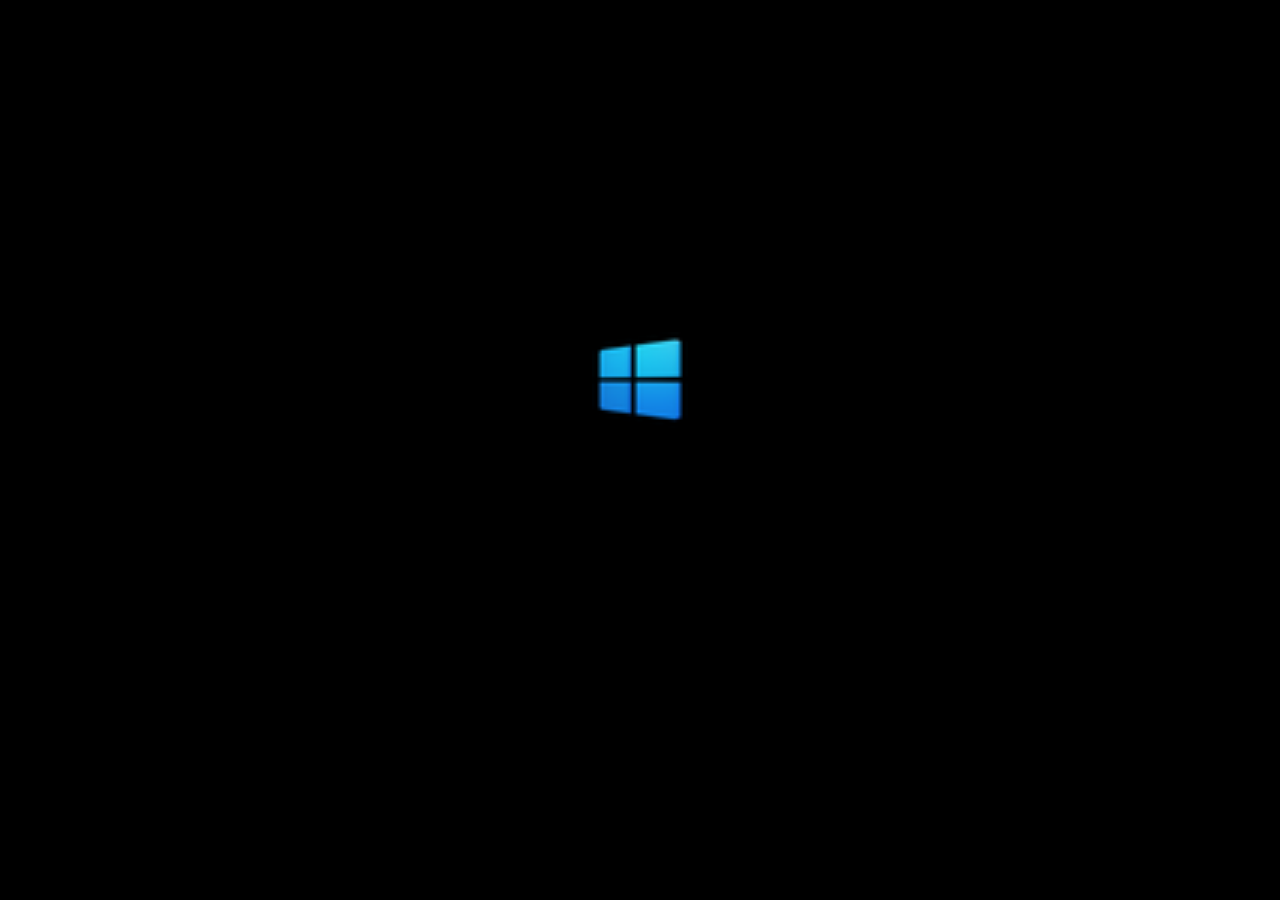
<file: index.html>
<!DOCTYPE html>
<html lang="es">
<head>
    <meta charset="UTF-8">
    <meta name="viewport" content="width=device-width, initial-scale=1.0">
    <title>Windows 11 - Escritorio</title>
    <link rel="shortcut icon" href="./ico/win11.png" type="image/x-icon">
    <script>
        if (!sessionStorage.getItem("logueado")) {
            location.replace("iniciow11.html");
        }
    </script>
    <link rel="stylesheet" href="./css/style.css">
</head>

<body oncontextmenu="return false;">

    <!-- pantalla para apagar y reiniciar -->
    <div id="screen-off">
        <div id="screen-off-content">
            <h1 id="screen-off-text">Apagando...</h1>
            <br>
            <button id="power-on-btn" class="win-btn" onclick="powerOnPC()"
                style="display:none; padding: 8px 16px; font-size:14px; margin-top:20px;">🔌 Encender PC</button>
        </div>
    </div>

    <!-- escritorio -->
    <div id="desktop">
        <div class="desktop-icon" onclick="selectDesktopIcon(this)" ondblclick="openApp('mycomputer')">
            <div class="icon-img"><img width="30" height="30" src="https://img.icons8.com/fluency/48/monitor--v1.png"
                    alt="monitor--v1" /></div>
            <div class="icon-title">Este Equipo</div>
        </div>

        <div class="desktop-icon" onclick="selectDesktopIcon(this)" ondblclick="openApp('mydocuments')">
            <div class="icon-img"><img width="30" height="30"
                    src="https://img.icons8.com/fluency/48/folder-invoices--v2.png" alt="folder-invoices--v2" /></div>
            <div class="icon-title">Mis Documentos</div>
        </div>

        <div class="desktop-icon" onclick="selectDesktopIcon(this)" ondblclick="openApp('vscode')">
            <div class="icon-img"><img width="33" height="33"
                    src="https://img.icons8.com/color/48/visual-studio-code-2019.png" alt="visual-studio-code-2019" />
            </div>
            <div class="icon-title">VS Code</div>
        </div>

        <div class="desktop-icon" onclick="selectDesktopIcon(this)" ondblclick="openApp('solitaire')">
            <div class="icon-img"><img width="30" height="30"
                    src="https://img.icons8.com/fluency/48/microsoft-solitaire-collection.png"
                    alt="microsoft-solitaire-collection" /></div>
            <div class="icon-title">Solitario</div>
        </div>

        <div class="desktop-icon" onclick="selectDesktopIcon(this)" ondblclick="openApp('chess')">
            <div class="icon-img"><img width="30" height="30" src="https://img.icons8.com/color/48/chessboard.png"
                    alt="chessboard" /></div>
            <div class="icon-title">Ajedrez</div>
        </div>

        <div class="desktop-icon" onclick="selectDesktopIcon(this)" ondblclick="openApp('wordpad')">
            <div class="icon-img"><img width="30" height="30"
                    src="https://img.icons8.com/color/48/microsoft-word-2019--v2.png" alt="word" /></div>
            <div class="icon-title">WordPad</div>
        </div>

        <div class="desktop-icon" onclick="selectDesktopIcon(this)" ondblclick="openApp('paint')">
            <div class="icon-img"><img width="30" height="30"
                    src="https://img.icons8.com/3d-fluency/94/paint-palette.png" alt="paint-palette" /></div>
            <div class="icon-title">Paint</div>
        </div>

        <div class="desktop-icon" onclick="selectDesktopIcon(this)" ondblclick="openApp('chrome')">
            <div class="icon-img"><img width="35" height="35" src="https://img.icons8.com/fluency/48/chrome.png"
                    alt="chrome" /></div>
            <div class="icon-title">Google Chrome</div>
        </div>

        <div class="desktop-icon" onclick="selectDesktopIcon(this)" ondblclick="openApp('recyclebin')">
            <div class="icon-img"><img width="30" height="30" src="https://img.icons8.com/color/48/recycle-bin.png"
                    alt="recycle-bin" /></div>
            <div class="icon-title">Papelera</div>
        </div>

        <div class="desktop-icon" onclick="selectDesktopIcon(this)" ondblclick="openApp('displayprops')">
            <div class="icon-img"><img width="30" height="30" src="https://img.icons8.com/fluency/48/settings.png"
                    alt="settings" /></div>
            <div class="icon-title">Ajustes</div>
        </div>

        <div class="desktop-icon" onclick="selectDesktopIcon(this)" ondblclick="openApp('calculator')">
            <div class="icon-img"><img width="30" height="30" src="https://img.icons8.com/fluency/48/calculator--v1.png"
                    alt="calculator--v1" /></div>
            <div class="icon-title">Calculadora</div>
        </div>

        <div class="desktop-icon" onclick="selectDesktopIcon(this)" ondblclick="openApp('notepad')">
            <div class="icon-img"><img width="30" height="30" src="https://img.icons8.com/fluency/48/notepad.png"
                    alt="notepad" /></div>
            <div class="icon-title">Bloc de notas</div>
        </div>

        <div class="desktop-icon" onclick="selectDesktopIcon(this)" ondblclick="openApp('cmd')">
            <div class="icon-img"><img width="30" height="30" src="https://img.icons8.com/3d-fluency/94/console.png"
                    alt="console" /></div>
            <div class="icon-title">Símbolo del sistema</div>
        </div>

        <div class="desktop-icon" onclick="selectDesktopIcon(this)" ondblclick="openApp('musicplayer')">
            <div class="icon-img"><img width="30" height="30"
                    src="https://img.icons8.com/fluency/48/windows-media-player.png" alt="windows-media-player" /></div>
            <div class="icon-title">Música</div>
        </div>

        <div class="desktop-icon" onclick="selectDesktopIcon(this)" ondblclick="openApp('photoviewer')">
            <div class="icon-img"><img width="30" height="30" src="https://img.icons8.com/fluency/48/photos.png"
                    alt="photos" /></div>
            <div class="icon-title">Visor de Fotos</div>
        </div>
    </div>

    <!-- menu de apagar y reiniciar -->
    <div id="desktop-context-menu" class="context-menu">
        <div class="menu-item" onclick="createNewFilePrompt()"><img width="10" height="10"
                src="https://img.icons8.com/external-obvious-flat-kerismaker/48/external-business-office-stationery-flat-obvious-flat-kerismaker-33.png"
                alt="bloc-notes" /> Nuevo Documento</div>
        <div class="menu-divider"></div>
        <div class="menu-item" onclick="openApp('displayprops')"><img width="10" height="10"
                src="https://img.icons8.com/external-flat-andi-nur-abdillah/64/external-Paintbrush-graphic-design-(flat)-flat-andi-nur-abdillah.png"
                alt="pincel" /> Personalizar fondo de pantalla</div>
        <div class="menu-divider"></div>
        <div class="menu-item" onclick="shutdownPC()">⏻ Apagar equipo</div>
        <div class="menu-item" onclick="restartPC()">🔄 Reiniciar equipo</div>
    </div>

    <!-- barra de tareas -->
    <div id="taskbar">
        <div id="start-btn" onclick="toggleStartMenu()" title="Inicio"><img width="30" height="30"
                src="https://img.icons8.com/color/48/windows-11.png" alt="windows-11" /></div>
        <div id="taskbar-apps">
            <div class="tb-icon" onclick="openApp('mycomputer')" title="Este Equipo"><img width="30" height="30"
                    src="https://img.icons8.com/fluency/48/monitor--v1.png" alt="monitor--v1" /></div>
            <div class="tb-icon" onclick="openApp('mydocuments')" title="Mis Documentos"><img width="30" height="30"
                    src="https://img.icons8.com/color/48/windows-explorer.png" alt="windows-explorer" /></div>
            <div class="tb-icon" onclick="openApp('vscode')" title="Visual Studio Code"><img width="30" height="30"
                    src="https://img.icons8.com/color/48/visual-studio-code-2019.png" alt="visual-studio-code-2019" />
            </div>
            <div class="tb-icon" onclick="openApp('solitaire')" title="Solitario"><img width="30" height="30"
                    src="https://img.icons8.com/fluency/48/microsoft-solitaire-collection.png"
                    alt="microsoft-solitaire-collection" /></div>
            <div class="tb-icon" onclick="openApp('chess')" title="Ajedrez"><img width="30" height="30"
                    src="https://img.icons8.com/color/48/chessboard.png" alt="chessboard" /></div>
            <div class="tb-icon" onclick="openApp('wordpad')" title="WordPad"><img width="30" height="30"
                    src="https://img.icons8.com/color/48/microsoft-word-2019--v2.png" alt="word" /></div>
            <div class="tb-icon" onclick="openApp('paint')" title="Paint"><img width="30" height="30"
                    src="https://img.icons8.com/3d-fluency/94/paint-palette.png" alt="paint-palette" /></div>
            <div class="tb-icon" onclick="openApp('chrome')" title="Google Chrome"><img width="30" height="30"
                    src="https://img.icons8.com/fluency/48/chrome.png" alt="chrome" /></div>
            <div class="tb-icon" onclick="openApp('recyclebin')" title="Papelera"><img width="30" height="30"
                    src="https://img.icons8.com/color/48/recycle-bin.png" alt="recycle-bin" /></div>
            <div class="tb-icon" onclick="openApp('calculator')" title="Calculadora"><img width="30" height="30"
                    src="https://img.icons8.com/fluency/48/calculator--v1.png" alt="calculator--v1" /></div>
            <div class="tb-icon" onclick="openApp('notepad')" title="Bloc de notas"><img width="30" height="30"
                    src="https://img.icons8.com/fluency/48/notepad.png" alt="notepad" /></div>
            <div class="tb-icon" onclick="openApp('cmd')" title="CMD"><img width="30" height="30"
                    src="https://img.icons8.com/3d-fluency/94/console.png" alt="console" /></div>
            <div class="tb-icon" onclick="openApp('musicplayer')" title="Reproductor de Música"><img width="30"
                    height="30" src="https://img.icons8.com/fluency/48/windows-media-player.png"
                    alt="windows-media-player" /></div>
        </div>
        <div id="tray">
            <div class="tray-clock-container">
                <span id="clock-time">12:00 PM</span>
                <span id="clock-date">12/10/2026</span>
            </div>
        </div>
    </div>

    <!-- menu inicio -->
    <div id="start-menu" class="start-menu">
        <div class="start-search">
            <input type="text" placeholder="Busca las aplicaciones o archivos">
        </div>
        <div class="start-grid">
            <div class="start-item" onclick="openApp('mycomputer'); toggleStartMenu()"><img width="30" height="30"
                    src="https://img.icons8.com/fluency/48/monitor--v1.png" alt="monitor--v1" /><span>Este Equipo</span>
            </div>
            <div class="start-item" onclick="openApp('mydocuments'); toggleStartMenu()"><img width="30" height="30"
                    src="https://img.icons8.com/fluency/48/folder-invoices--v2.png"
                    alt="folder-invoices--v2" /><span>Mis Documentos</span></div>
            <div class="start-item" onclick="openApp('vscode'); toggleStartMenu()"><img width="30" height="30"
                    src="https://img.icons8.com/color/48/visual-studio-code-2019.png"
                    alt="visual-studio-code-2019" /><span>VS Code</span></div>
            <div class="start-item" onclick="openApp('solitaire'); toggleStartMenu()"><img width="30" height="30"
                    src="https://img.icons8.com/fluency/48/microsoft-solitaire-collection.png"
                    alt="microsoft-solitaire-collection" /><span>Solitario</span></div>
            <div class="start-item" onclick="openApp('chess'); toggleStartMenu()"><img width="30" height="30"
                    src="https://img.icons8.com/color/48/chessboard.png" alt="chessboard" /><span>Ajedrez</span></div>
            <div class="start-item" onclick="openApp('wordpad'); toggleStartMenu()"><img width="30" height="30"
                    src="https://img.icons8.com/color/48/microsoft-word-2019--v2.png" alt="word" /><span>WordPad</span>
            </div>
            <div class="start-item" onclick="openApp('paint'); toggleStartMenu()"><img width="30" height="30"
                    src="https://img.icons8.com/3d-fluency/94/paint-palette.png"
                    alt="paint-palette" /><span>Paint</span></div>
            <div class="start-item" onclick="openApp('chrome'); toggleStartMenu()"><img width="30" height="30"
                    src="https://img.icons8.com/fluency/48/chrome.png" alt="chrome" /><span>Chrome</span></div>
            <div class="start-item" onclick="openApp('displayprops'); toggleStartMenu()"><img width="30" height="30"
                    src="https://img.icons8.com/fluency/48/settings.png" alt="settings" /><span>Ajustes</span></div>
            <div class="start-item" onclick="openApp('calculator'); toggleStartMenu()"><img width="30" height="30"
                    src="https://img.icons8.com/fluency/48/calculator--v1.png"
                    alt="calculator--v1" /><span>Calculadora</span></div>
            <div class="start-item" onclick="openApp('notepad'); toggleStartMenu()"><img width="30" height="30"
                    src="https://img.icons8.com/external-obvious-flat-kerismaker/48/external-business-office-stationery-flat-obvious-flat-kerismaker-33.png"
                    alt="bloc-notes" /><span>Bloc de notas</span></div>
            <div class="start-item" onclick="openApp('cmd'); toggleStartMenu()"><img width="30" height="30"
                    src="https://img.icons8.com/3d-fluency/94/console.png" alt="console" /><span>CMD</span></div>
            <div class="start-item" onclick="openApp('musicplayer'); toggleStartMenu()"><img width="30" height="30"
                    src="https://img.icons8.com/fluency/48/windows-media-player.png"
                    alt="windows-media-player" /><span>Reproductor</span></div>
            <div class="start-item" onclick="openApp('photoviewer'); toggleStartMenu()"><img width="30" height="30"
                    src="https://img.icons8.com/fluency/48/photos.png" alt="photos" /><span>Visor de Fotos</span></div>
        </div>
        <div class="start-footer">
            <button class="power-btn" onclick="shutdownPC()">⏻ Apagar</button>
            <button class="power-btn" onclick="restartPC()">🔄 Reiniciar</button>
        </div>
    </div>

    <!-- ventanas de aplicaciones -->

    <!-- vs code -->
    <div id="win-vscode" class="window" style="width: 1000px; height: 480px; top: 30px; left: 80px;">
        <div class="title-bar" onmousedown="dragStart(event, 'win-vscode')">
            <div class="ribbon-btn"><img width="20" height="20"
                    src="https://img.icons8.com/color/48/visual-studio-code-2019.png" alt="visual-studio-code-2019" />
                Visual Studio Code</div>
            <div class="window-controls">
                <button onclick="minimizeWindow('win-vscode')"><img width="10" height="10"
                        src="https://img.icons8.com/material-outlined/24/horizontal-line.png"
                        alt="horizontal-line" /></button>
                <button onclick="toggleMaximize('win-vscode')"><img width="10" height="10"
                        src="https://img.icons8.com/material-outlined/24/full-screen--v1.png"
                        alt="full-screen--v1" /></button>
                <button onclick="closeWindow('win-vscode')"><img width="10" height="10"
                        src="https://img.icons8.com/material-outlined/24/delete-sign.png" alt="delete-sign" /></button>
            </div>
        </div>
        <div class="window-content flex-col" style="padding: 0; background: #1e1e1e; color: #d4d4d4;">
            <div class="vscode-top-bar">
                <button class="vsc-btn" onclick="runVscodeLiveWeb()">▶ Mostrar Página Web</button>
                <span style="font-size: 11px; color: #aaa; margin-left: 10px;">Hace click en 'Renderizar' para
                    actualizar la pagina.</span>
            </div>
            <div class="vscode-body flex-row" style="flex: 1; overflow: hidden;">
                <div class="vscode-sidebar">
                    <div class="vsc-side-title">archivos</div>
                    <div class="vsc-file active" onclick="switchVscTab('html')"><img width="15" height="15"
                            src="https://img.icons8.com/color/48/html-5--v1.png" alt="html-5--v1" /> index.html</div>
                    <div class="vsc-file" onclick="switchVscTab('css')"><img width="15" height="15"
                            src="https://img.icons8.com/color/48/css3.png" alt="css3" /> style.css</div>
                    <div class="vsc-file" onclick="switchVscTab('js')"><img width="15" height="15"
                            src="https://img.icons8.com/color/48/javascript--v1.png" alt="javascript--v1" /> app.js
                    </div>
                </div>
                <div class="flex-col" style="flex: 1; border-right: 1px solid #333;">
                    <div id="vsc-tab-title"
                        style="padding: 4px 10px; background: #252526; font-size: 11px; color: #888;">index.html</div>
                    <textarea id="vscode-code-editor" class="vscode-editor" spellcheck="false"></textarea>
                </div>
                <!-- vista previa -->
                <div class="vscode-preview-container flex-col">
                    <div class="ribbon-btn"><img width="20" height="20"
                            src="https://img.icons8.com/fluency/48/chrome.png" alt="chrome" />Vista Previa Navegador Web
                    </div>
                    <iframe id="vscode-live-preview" class="vsc-preview-iframe"></iframe>
                </div>
            </div>
        </div>
    </div>

    <!-- juego solitario  -->
    <div id="win-solitaire" class="window" style="width: 760px; height: 560px; top: 40px; left: 120px;">
        <div class="title-bar" onmousedown="dragStart(event, 'win-solitaire')">
            <div class="ribbon-btn"><img width="20" height="20"
                    src="https://img.icons8.com/fluency/48/microsoft-solitaire-collection.png"
                    alt="microsoft-solitaire-collection" /> Solitario</div>
            <div class="window-controls">
                <button onclick="minimizeWindow('win-solitaire')"><img width="10" height="10"
                        src="https://img.icons8.com/material-outlined/24/horizontal-line.png"
                        alt="horizontal-line" /></button>
                <button onclick="toggleMaximize('win-solitaire')"><img width="10" height="10"
                        src="https://img.icons8.com/material-outlined/24/full-screen--v1.png"
                        alt="full-screen--v1" /></button>
                <button onclick="closeWindow('win-solitaire')"><img width="10" height="10"
                        src="https://img.icons8.com/material-outlined/24/delete-sign.png" alt="delete-sign" /></button>
            </div>
        </div>
        <div class="window-content flex-col" style="background: #0d5c28; padding: 15px;">
            <div class="toolbar"
                style="background: rgba(0,0,0,0.2); border:none; margin-bottom:12px; display:flex; align-items:center; gap:10px;">
                <button class="win-btn" onclick="initSolitaire()"> Nueva Partida</button>
                <select id="sol-draw-mode" class="win-btn" onchange="initSolitaire()">
                    <option value="1">Robar 1</option>
                    <option value="3">Robar 3</option>
                </select>
                <span id="sol-status" style="color: white; font-weight: 500;">Movimientos: 0</span>
            </div>
            <div id="solitaire-top-row" class="solitaire-row">
                <div id="sol-stock" class="sol-card-slot"></div>
                <div id="sol-waste" class="sol-card-slot"></div>
                <div style="width: 30px;"></div>
                <div id="sol-found-0" class="sol-card-slot foundation"></div>
                <div id="sol-found-1" class="sol-card-slot foundation"></div>
                <div id="sol-found-2" class="sol-card-slot foundation"></div>
                <div id="sol-found-3" class="sol-card-slot foundation"></div>
            </div>
            <div id="solitaire-tableau" class="solitaire-tableau-row"></div>
        </div>
    </div>

    <!-- juego ajedrez -->
    <div id="win-chess" class="window" style="width: 540px; height: 560px; top: 50px; left: 180px;">
        <div class="title-bar" onmousedown="dragStart(event, 'win-chess')">
            <div class="ribbon-btn"><img width="20" height="20" src="https://img.icons8.com/color/48/chessboard.png"
                    alt="chessboard" /> Ajedrez</div>
            <div class="window-controls">
                <button onclick="minimizeWindow('win-chess')"><img width="10" height="10"
                        src="https://img.icons8.com/material-outlined/24/horizontal-line.png"
                        alt="horizontal-line" /></button>
                <button onclick="toggleMaximize('win-chess')"><img width="10" height="10"
                        src="https://img.icons8.com/material-outlined/24/full-screen--v1.png"
                        alt="full-screen--v1" /></button>
                <button onclick="closeWindow('win-chess')"><img width="10" height="10"
                        src="https://img.icons8.com/material-outlined/24/delete-sign.png" alt="delete-sign" /></button>
            </div>
        </div>
        <div class="window-content flex-col" style="align-items: center; justify-content: center; background: #222;">
            <div class="toolbar" style="width: 100%; justify-content: space-between;">
                <button class="win-btn" onclick="initChess()"> Reiniciar Tablero</button>
                <span id="chess-status" style="color: #fff; font-weight: bold;">Turno: Blancas</span>
            </div>
            <div id="chess-board" class="chess-board"></div>
        </div>
    </div>

    <!-- explorador de archivos y carpetas -->
    <div id="win-mycomputer" class="window" style="width: 780px; height: 500px; top: 60px; left: 90px;">
        <div class="title-bar" onmousedown="dragStart(event, 'win-mycomputer')">
            <div class="ribbon-btn"><img width="20" height="20" src="https://img.icons8.com/fluency/48/monitor--v1.png"
                    alt="monitor--v1" /> Este Equipo</div>
            <div class="window-controls">
                <button onclick="minimizeWindow('win-mycomputer')"><img width="10" height="10"
                        src="https://img.icons8.com/material-outlined/24/horizontal-line.png"
                        alt="horizontal-line" /></button>
                <button onclick="toggleMaximize('win-mycomputer')"><img width="10" height="10"
                        src="https://img.icons8.com/material-outlined/24/full-screen--v1.png"
                        alt="full-screen--v1" /></button>
                <button onclick="closeWindow('win-mycomputer')"><img width="10" height="10"
                        src="https://img.icons8.com/material-outlined/24/delete-sign.png" alt="delete-sign" /></button>
            </div>
        </div>

        <!-- barra superior pestañas y comandos -->
        <div class="win11-top-nav">
            <div class="win11-tabs">
            </div>
            <div class="win11-command-bar">
                <div class="nav-arrows">
                    <button onclick="navigateExplorerUp()" title="ir atras"><img width="15" height="15"
                            src="https://img.icons8.com/material-outlined/24/left.png" alt="left" /></button>
                    <button onclick="navigateExplorerUp()" title="ir adelante"><img width="15" height="15"
                            src="https://img.icons8.com/material-outlined/24/right.png" alt="right" /></button>
                    <button onclick="navigateExplorerUp()" title="carpeta superior"><img width="15" height="15"
                            src="https://img.icons8.com/material-outlined/24/up.png" alt="up" /></button>
                    <button onclick="refreshExplorer()" title="actualizar"><img width="13" height="13"
                            src="https://img.icons8.com/material-outlined/24/reboot.png" alt="reboot" /></button>
                </div>
                <div class="win11-address-container">
                    <span class="folder-icon-addr"><img width="20" height="20"
                            src="https://img.icons8.com/parakeet-line/48/monitor.png" alt="monitor" /></span>
                    <input type="text" id="explorer-address" value="C:\" readonly>
                </div>
                <div class="win11-search-container">
                    <span>🔍</span>
                    <input type="text" placeholder="Buscar en Este equipo">
                </div>
            </div>
            <div class="win11-ribbon">
                <button class="ribbon-btn">📄Nuevo</button>
                <span class="ribbon-divider"></span>
                <button class="ribbon-btn"><img width="15" height="15" src="https://img.icons8.com/fluency/48/cut.png"
                        alt="cut" />Cortar</button>
                <button class="ribbon-btn"><img width="15" height="15" src="https://img.icons8.com/fluency/48/copy.png"
                        alt="copy" />Copiar</button>
                <button class="ribbon-btn"><img width="15" height="15" src="https://img.icons8.com/fluency/48/paste.png"
                        alt="paste" />Pegar</button>
                <button class="ribbon-btn"><img width="15" height="15"
                        src="https://img.icons8.com/forma-thin/24/rename--v2.png" alt="rename--v2" />Cambiar
                    Nombre</button>
                <button class="ribbon-btn"><img width="15" height="15"
                        src="https://img.icons8.com/material-outlined/24/waste.png" alt="waste" />Eliminar</button>
                <span class="ribbon-divider"></span>
                <button class="ribbon-btn"><img width="15" height="15"
                        src="https://img.icons8.com/cotton/64/sorting-arrows--v2.png"
                        alt="sorting-arrows--v2" />Ordenar</button>
                <button class="ribbon-btn"><img width="15" height="15"
                        src="https://img.icons8.com/forma-light/24/my-computer.png" alt="my-computer" /> Vista</button>
            </div>
        </div>

        <div class="window-content flex-row" style="padding: 0; height: calc(100% - 115px);">
            <!-- sidebar lateral izquierda -->
            <div class="explorer-tree-sidebar">
                <div class="tree-section-title">Acceso rapido</div>
                <div class="tree-item" onclick="navigateExplorer('C:\\Usuarios\\Usuario\\Mis documentos')">
                    <img width="16" height="16" src="https://img.icons8.com/fluency/48/documents--v1.png" /> Documentos
                </div>
                <div class="tree-item" onclick="navigateExplorer('C:\\Usuarios\\Usuario\\Imágenes')">
                    <img width="16" height="16" src="https://img.icons8.com/3d-fluency/94/image-gallery.png" /> Imagenes
                </div>
                <div class="tree-item" onclick="navigateExplorer('C:\\Usuarios\\Usuario\\Música')">
                    <img width="16" height="16" src="https://img.icons8.com/fluency/48/windows-media-player.png" />
                    Musica
                </div>
                <div class="tree-item" onclick="navigateExplorer('C:\\Usuarios\\Usuario\\Descargas')">
                    <img width="16" height="16" src="https://img.icons8.com/fluency/48/download.png" /> Descargas
                </div>

                <div class="tree-item" onclick="navigateExplorer('C:\\Dispositivos y Unidades')">
                    <img width="16" height="16" src="https://img.icons8.com/fluency/48/monitor.png" /> Este equipo
                </div>
                <div class="tree-item" onclick="navigateExplorer('C:\\Disco Local (C:)')">
                    <img width="16" height="16" src="https://img.icons8.com/color/48/c-drive.png" /> Disco Local (C:)
                </div>
            </div>

            <!-- contenido principal -->
            <div class="explorer-main flex-col" style="flex:1; padding: 12px; background: #fff; overflow-y: auto;">
                <div id="explorer-grid" class="grid-container" style="flex:1;"></div>
            </div>
        </div>
    </div>

    <!-- mis documentos -->
    <div id="win-mydocuments" class="window" style="width: 580px; height: 380px; top: 80px; left: 120px;">
        <div class="title-bar" onmousedown="dragStart(event, 'win-mydocuments')">
            <div class="ribbon-btn"><img width="17" height="17"
                    src="https://img.icons8.com/fluency/48/folder-invoices--v2.png" alt="folder-invoices--v2" /> Mis
                Documentos</div>
            <div class="window-controls">
                <button onclick="minimizeWindow('win-mydocuments')"><img width="10" height="10"
                        src="https://img.icons8.com/material-outlined/24/horizontal-line.png"
                        alt="horizontal-line" /></button>
                <button onclick="toggleMaximize('win-mydocuments')"><img width="10" height="10"
                        src="https://img.icons8.com/material-outlined/24/full-screen--v1.png"
                        alt="full-screen--v1" /></button>
                <button onclick="closeWindow('win-mydocuments')"><img width="10" height="10"
                        src="https://img.icons8.com/material-outlined/24/delete-sign.png" alt="delete-sign" /></button>
            </div>
        </div>
        <div class="window-content">
            <div class="toolbar">
                <button class="win-btn" onclick="createNewFilePrompt()">📄 Nuevo Documento .txt</button>
            </div>
            <div id="file-list" class="grid-container"></div>
        </div>
    </div>

    <!-- papelera -->
    <div id="win-recyclebin" class="window" style="width: 500px; height: 380px; top: 100px; left: 240px;">
        <div class="title-bar title-bar-papelera" onmousedown="dragStart(event, 'win-recyclebin')">
            <div class="ribbon-btn"><img width="20" height="20" src="https://img.icons8.com/color/48/recycle-bin.png"
                    alt="recycle-bin" /> Papelera de Reciclaje</div>
            <div class="window-controls">
                <button onclick="minimizeWindow('win-recyclebin')"><img width="10" height="10"
                        src="https://img.icons8.com/material-outlined/24/horizontal-line.png"
                        alt="horizontal-line" /></button>
                <button onclick="toggleMaximize('win-recyclebin')"><img width="10" height="10"
                        src="https://img.icons8.com/material-outlined/24/full-screen--v1.png"
                        alt="full-screen--v1" /></button>
                <button onclick="closeWindow('win-recyclebin')"><img width="10" height="10"
                        src="https://img.icons8.com/material-outlined/24/delete-sign.png" alt="delete-sign" /></button>
            </div>
        </div>
        <div class="window-content">
            <div class="toolbar">
                <button class="win-btn" onclick="emptyRecycleBin()"><img width="20" height="20"
                        src="https://img.icons8.com/color/48/recycle-bin.png" alt="recycle-bin" /> Vaciar
                    Papelera</button>
            </div>
            <div id="recycle-list" class="grid-container"></div>
        </div>
    </div>

    <!-- wordpad -->
    <div id="win-wordpad" class="window" style="width: 800px; height: 520px; top: 30px; left: 80px;">
        <div class="title-bar" onmousedown="dragStart(event, 'win-wordpad')">
            <div class="ribbon-btn"><img width="16" height="16" src="https://img.icons8.com/color/48/word.png"
                    style="vertical-align: middle; margin-right: 4px;" /> WordPad</div>
            <div class="window-controls">
                <button onclick="minimizeWindow('win-wordpad')"><img width="10" height="10"
                        src="https://img.icons8.com/material-outlined/24/horizontal-line.png"
                        alt="horizontal-line" /></button>
                <button onclick="toggleMaximize('win-wordpad')"><img width="10" height="10"
                        src="https://img.icons8.com/material-outlined/24/full-screen--v1.png"
                        alt="full-screen--v1" /></button>
                <button onclick="closeWindow('win-wordpad')"><img width="10" height="10"
                        src="https://img.icons8.com/material-outlined/24/delete-sign.png" alt="delete-sign" /></button>
            </div>
        </div>

        <div class="window-content flex-col"
            style="padding:0; background:#f3f3f3; position:relative; height: calc(100% - 32px);">

            <!-- cinta de opciones -->
            <div class="wordpad-ribbon" id="wordpad-ribbon">
                <div class="ribbon-group">
                    <div class="ribbon-title">Archivo</div>
                    <div class="ribbon-controls">
                        <button class="win-btn" onclick="newWordpadDoc()" title="Nuevo">📄</button>
                        <button class="win-btn" onclick="openWordpadDialog()" title="Abrir">📂</button>
                        <button class="win-btn" id="word-save-btn" onclick="saveDocument()" title="Guardar">💾</button>
                        <button class="win-btn" onclick="printWordpadDoc()" title="Imprimir">🖨️</button>
                    </div>
                </div>

                <div class="ribbon-group">
                    <div class="ribbon-title">Portapapeles</div>
                    <div class="ribbon-controls">
                        <button class="win-btn" onclick="pasteWordpad()" title="Pegar">📥</button>
                        <button class="win-btn" onclick="applyWordpadStyle('cut')" title="Cortar">✂️</button>
                        <button class="win-btn" onclick="applyWordpadStyle('copy')" title="Copiar">📋</button>
                    </div>
                </div>

                <div class="ribbon-group">
                    <div class="ribbon-title">Fuente</div>
                    <div class="ribbon-controls">
                        <select id="word-font-family" onchange="applyWordpadStyle('fontName', this.value)"
                            style="width: 105px;">
                            <option value="Segoe UI">Segoe UI</option>
                            <option value="Arial">Arial</option>
                            <option value="Calibri">Calibri</option>
                            <option value="Consolas">Consolas</option>
                            <option value="Times New Roman">Times New Roman</option>
                        </select>
                        <input id="word-font-size" list="word-size-list" value="12" style="width:38px;"
                            onchange="setWordpadFontSize(this.value)">
                        <datalist id="word-size-list">
                            <option value="8">
                            <option value="10">
                            <option value="12">
                            <option value="14">
                            <option value="16">
                            <option value="18">
                            <option value="24">
                            <option value="36">
                        </datalist>
                        <button class="win-btn" data-cmd="bold" onclick="applyWordpadStyle('bold')"><b>B</b></button>
                        <button class="win-btn" data-cmd="italic"
                            onclick="applyWordpadStyle('italic')"><i>I</i></button>
                        <button class="win-btn" data-cmd="underline"
                            onclick="applyWordpadStyle('underline')"><u>U</u></button>
                        <input type="color" id="word-font-color" value="#000000"
                            style="width:20px; height:20px; padding:0; border:none; background:none; cursor:pointer;"
                            onchange="applyWordpadStyle('foreColor', this.value)" title="Color de texto">
                    </div>
                </div>

                <div class="ribbon-group">
                    <div class="ribbon-title">Párrafo</div>
                    <div class="ribbon-controls">
                        <button class="win-btn" data-cmd="justifyLeft"
                            onclick="applyWordpadStyle('justifyLeft')">⬅</button>
                        <button class="win-btn" data-cmd="justifyCenter"
                            onclick="applyWordpadStyle('justifyCenter')">⏸</button>
                        <button class="win-btn" data-cmd="justifyRight"
                            onclick="applyWordpadStyle('justifyRight')">➡</button>
                        <button class="win-btn" data-cmd="insertUnorderedList"
                            onclick="applyWordpadStyle('insertUnorderedList')">•≡</button>
                    </div>
                </div>

                <div class="ribbon-group">
                    <div class="ribbon-title">Insertar</div>
                    <div class="ribbon-controls">
                        <label class="win-btn" style="cursor:pointer;" title="Imagen">
                            🖼️<input type="file" accept="image/*" onchange="insertWordpadImage(event)"
                                style="display:none;">
                        </label>
                        <button class="win-btn" onclick="insertWordpadDate()" title="Fecha y Hora">📅</button>
                        <button class="win-btn" onclick="toggleWordpadFind(true)" title="Buscar">🔍</button>
                    </div>
                </div>
            </div>

            <!-- barra de busqueda y reemplazo -->
            <div class="wordpad-findbar" id="wordpad-findbar" style="display:none;">
                <input id="wp-find-input" placeholder="Buscar…"
                    onkeydown="if(event.key==='Enter'){event.preventDefault();wordpadFind(event.shiftKey);}">
                <input id="wp-replace-input" placeholder="Reemplazar…"
                    onkeydown="if(event.key==='Enter'){event.preventDefault();wordpadReplace();}">
                <button class="win-btn" onclick="wordpadFind(true)">▲</button>
                <button class="win-btn" onclick="wordpadFind(false)">▼</button>
                <button class="win-btn" onclick="wordpadReplace()">Reemplazar</button>
                <span id="wp-find-msg" style="font-size:11px; color:#555;"></span>
                <button class="win-btn" onclick="toggleWordpadFind(false)">✕</button>
            </div>

            <!-- nombre del archivo  -->
            <div class="wordpad-filepath-bar">
                <span style="font-size:11px; color:#555;">Archivo:</span>
                <input type="text" id="doc-filename" value="Documento.txt"
                    style="flex:1; max-width:200px; padding: 2px 4px; font-size: 11px;">
                <span id="wordpad-saved-state" style="font-size:11px; color:#666;"></span>
            </div>

            <!-- area de trabajo  -->
            <div class="wordpad-workspace" id="wordpad-workspace">
                <div class="wordpad-zoomwrap" id="wordpad-zoomwrap">
                    <div class="wordpad-page-container" id="wordpad-page">
                        <div id="wordpad-editor" class="wordpad-paper" contenteditable="true" spellcheck="true"
                            lang="es">¡Bienvenido a WordPad! Escribe aquí tu documento...</div>
                    </div>
                </div>
            </div>

            <!-- barra de estado inferior -->
            <div class="wordpad-statusbar" id="wordpad-statusbar">
                <span id="wordpad-stats">Palabras: 0 | Caracteres: 0</span>
                <span style="display:flex; align-items:center; gap:4px;">
                    <button class="win-btn" onclick="setWordpadZoom(wpZoom - 10)" style="padding:1px 6px;">−</button>
                    <input type="range" id="wordpad-zoom" min="50" max="200" value="100" style="width:80px;"
                        oninput="setWordpadZoom(this.value)">
                    <button class="win-btn" onclick="setWordpadZoom(wpZoom + 10)" style="padding:1px 6px;">+</button>
                    <span id="wordpad-zoom-label" style="width:32px; text-align:right;">100%</span>
                </span>
            </div>

            <!-- dialogos modales internos -->
            <div class="wp-overlay" id="wp-overlay" style="display:none;">
                <div class="wp-dialog">
                    <div class="wp-dialog-title" id="wp-dialog-title"></div>
                    <div id="wp-dialog-body"></div>
                    <div class="wp-dialog-actions" id="wp-dialog-actions"></div>
                </div>
            </div>
        </div>
    </div>

    <!-- paint -->
    <div id="win-paint" class="window" style="width: 640px; height: 480px; top: 70px; left: 220px;">
        <div class="title-bar" onmousedown="dragStart(event, 'win-paint')">
            <div class="ribbon-btn"><img width="20" height="20"
                    src="https://img.icons8.com/3d-fluency/94/paint-palette.png" alt="paint-palette" /> Paint</div>
            <div class="window-controls">
                <button onclick="minimizeWindow('win-paint')"><img width="10" height="10"
                        src="https://img.icons8.com/material-outlined/24/horizontal-line.png"
                        alt="horizontal-line" /></button>
                <button onclick="toggleMaximize('win-paint')"><img width="10" height="10"
                        src="https://img.icons8.com/material-outlined/24/full-screen--v1.png"
                        alt="full-screen--v1" /></button>
                <button onclick="closeWindow('win-paint')"><img width="10" height="10"
                        src="https://img.icons8.com/material-outlined/24/delete-sign.png" alt="delete-sign" /></button>
            </div>
        </div>
        <div class="window-content flex-col">
            <div class="toolbar flex-wrap">
                <button class="win-btn active-tool" id="tool-pencil" onclick="setPaintTool('pencil')">✏️ Lápiz</button>
                <button class="win-btn" id="tool-brush" onclick="setPaintTool('brush')">🖌️ Pincel</button>
                <button class="win-btn" id="tool-eraser" onclick="setPaintTool('eraser')">🧽 Borrador</button>

                <span>Grosor:</span>
                <input type="range" id="paint-size" min="1" max="30" value="3" style="width:80px;">

                <div class="divider"></div>
                <button class="win-btn" id="paint-save-btn">💾 Guardar en Mis Doc.</button>
                <button class="win-btn" onclick="clearCanvas()">Limpiar</button>
            </div>
            <div class="canvas-container">
                <canvas id="paint-canvas" width="580" height="320"></canvas>
            </div>
            <div class="palette" id="paint-palette"></div>
        </div>
    </div>

    <!-- visor de fotos -->
    <div id="win-photoviewer" class="window" style="width: 560px; height: 460px; top: 90px; left: 200px;">
        <div class="title-bar" onmousedown="dragStart(event, 'win-photoviewer')">
            <div class="ribbon-btn" id="photo-viewer-title"><img width="15" height="15"
                    src="https://img.icons8.com/fluency/48/photos.png" alt="photos" />Fotos</div>
            <div class="window-controls">
                <button onclick="minimizeWindow('win-photoviewer')"><img width="10" height="10"
                        src="https://img.icons8.com/material-outlined/24/horizontal-line.png"
                        alt="horizontal-line" /></button>
                <button onclick="toggleMaximize('win-photoviewer')"><img width="10" height="10"
                        src="https://img.icons8.com/material-outlined/24/full-screen--v1.png"
                        alt="full-screen--v1" /></button>
                <button onclick="closeWindow('win-photoviewer')"><img width="10" height="10"
                        src="https://img.icons8.com/material-outlined/24/delete-sign.png" alt="delete-sign" /></button>
            </div>
        </div>
        <div class="window-content flex-col"
            style="background:#111; padding: 0; justify-content:space-between; align-items:center;">
            <div
                style="background: #8b8888; width: 100%; padding: 6px; display: flex; justify-content: flex-start; border-bottom: 1px solid #333;">
                <label class="win-btn" style="cursor: pointer; font-size: 11px;">
                    📂 Abrir imagen... <input type="file" accept="image/*" onchange="loadLocalPhoto(event)"
                        style="display:none;">
                </label>
            </div>
            <div
                style="flex: 1; display: flex; justify-content: center; align-items: center; width: 100%; overflow: hidden;">
                <img id="photo-viewer-img" src=""
                    style="max-width:100%; max-height:100%; object-fit:contain; transition: transform 0.2s;">
            </div>
            <div
                style="background: rgb(255, 255, 255); width: 100%; padding: 6px; display: flex; justify-content: center; gap: 10px;">
                <button class="win-btn" onclick="zoomPhoto(0.2)">🔍+</button>
                <button class="win-btn" onclick="zoomPhoto(-0.2)">🔍-</button>
                <button class="win-btn" onclick="resetPhotoZoom()">🔄 Restablecer</button>
            </div>
        </div>
    </div>

    <!-- google chrome -->
    <div id="win-chrome" class="window" style="width: 780px; height: 520px; top: 40px; left: 100px;">
        <div class="title-bar" onmousedown="dragStart(event, 'win-chrome')">
            <div class="ribbon-btn"><img width="20" height="20" src="https://img.icons8.com/fluency/48/chrome.png"
                    alt="chrome" /> Google Chrome</div>
            <div class="window-controls">
                <button onclick="minimizeWindow('win-chrome')"><img width="10" height="10"
                        src="https://img.icons8.com/material-outlined/24/horizontal-line.png"
                        alt="horizontal-line" /></button>
                <button onclick="toggleMaximize('win-chrome')"><img width="10" height="10"
                        src="https://img.icons8.com/material-outlined/24/full-screen--v1.png"
                        alt="full-screen--v1" /></button>
                <button onclick="closeWindow('win-chrome')"><img width="10" height="10"
                        src="https://img.icons8.com/material-outlined/24/delete-sign.png" alt="delete-sign" /></button>
            </div>
        </div>
        <div class="window-content flex-col" style="padding: 0;">
            <div class="chrome-bar">
                <button class="chrome-btn" onclick="navigateChrome('home')">🏠</button>
                <button class="chrome-btn" onclick="reloadChrome()">🔄</button>
                <input type="text" id="chrome-url" value="https://www.google.com/search?igu=1"
                    onkeydown="if(event.key==='Enter') navigateChrome(this.value)">
                <button class="chrome-btn"
                    onclick="navigateChrome(document.getElementById('chrome-url').value)">Ir</button>
            </div>
            <div class="chrome-bookmarks">
                <button class="bookmark-btn" onclick="navigateChrome('https://ifts4.edu.ar/index.php')">IFTS
                    N°4</button>
                <button class="bookmark-btn" onclick="navigateChrome('https://www.youtube.com/embed/3nYLTiY5skU')">▶️
                    Curso HTML en YouTube</button>
                <button class="bookmark-btn" onclick="navigateChrome('https://es.wikipedia.org')">📚 Wikipedia</button>
            </div>
            <iframe id="chrome-frame" src="https://www.google.com/search?igu=1"
                style="flex:1; border:none; width:100%; height:100%;"></iframe>
        </div>
    </div>

    <!-- configuracion de los fondos de pantalla -->
    <div id="win-displayprops" class="window" style="width: 440px; height: 380px; top: 100px; left: 260px;">
        <div class="title-bar" onmousedown="dragStart(event, 'win-displayprops')">
            <div class="title-text"><img width="20" height="20" src="https://img.icons8.com/fluency/48/wallpaper.png"
                    alt="wallpaper" /> Configuración y Fondos de Pantalla</div>
            <div class="window-controls">
                <button onclick="closeWindow('win-displayprops')">✕</button>
            </div>
        </div>
        <div class="window-content">
            <p style="margin-bottom:6px;"><b>Selecciona un fondo estilo Windows 11:</b></p>
            <select id="wallpaper-select" style="width:100%; padding:6px; margin-bottom:12px;"
                onchange="changePresetWallpaper(this.value)">
                <option value="./img/win11.jpg">Windows 11</option>
                <option value="./img/win11color.png">Windows 11 Color</option>
                <option value="linear-gradient(135deg, #1d976c, #93f9b9)">Emerald Green</option>
                <option value="linear-gradient(135deg, #ff7e5f, #feb47b)">Sunset Glow</option>
                <option value="linear-gradient(135deg, #4158D0, #C850C0, #FFCC70)">Neon Gradient</option>
            </select>
            <p style="margin-bottom:6px;"><b>O elige una imagen desde tu PC:</b></p>
            <input type="file" id="local-wallpaper" accept="image/*" onchange="handleWallpaperUpload(event)"
                style="width:100%;">
        </div>
    </div>

    <!-- calculadora -->
    <div id="win-calculator" class="window" style="width: 300px; height: 420px; top: 80px; left: 150px;">
        <div class="title-bar" onmousedown="dragStart(event, 'win-calculator')">
            <div class="ribbon-btn"><img width="20" height="20"
                    src="https://img.icons8.com/fluency/48/calculator--v1.png" alt="calculator--v1" /> Calculadora</div>
            <div class="window-controls">
                <button onclick="minimizeWindow('win-calculator')"><img width="10" height="10"
                        src="https://img.icons8.com/material-outlined/24/horizontal-line.png"
                        alt="horizontal-line" /></button>
                <button onclick="toggleMaximize('win-calculator')"><img width="10" height="10"
                        src="https://img.icons8.com/material-outlined/24/full-screen--v1.png"
                        alt="full-screen--v1" /></button>
                <button onclick="closeWindow('win-calculator')"><img width="10" height="10"
                        src="https://img.icons8.com/material-outlined/24/delete-sign.png" alt="delete-sign" /></button>
            </div>
        </div>
        <div class="window-content flex-col" style="background: #202020; padding: 12px; gap: 8px;">
            <input type="text" id="calc-display" readonly value="0"
                style="width: 100%; height: 60px; background: transparent; border: none; color: white; font-size: 28px; text-align: right; padding-right: 10px; outline: none;">
            <div style="display: grid; grid-template-columns: repeat(4, 1fr); gap: 6px; flex: 1;">
                <button class="calc-btn" onclick="calcClear()">C</button>
                <button class="calc-btn" onclick="calcAppend('/')">÷</button>
                <button class="calc-btn" onclick="calcAppend('*')">×</button>
                <button class="calc-btn" onclick="calcBackspace()">⌫</button>
                <button class="calc-btn" onclick="calcAppend('7')">7</button>
                <button class="calc-btn" onclick="calcAppend('8')">8</button>
                <button class="calc-btn" onclick="calcAppend('9')">9</button>
                <button class="calc-btn" onclick="calcAppend('-')">-</button>
                <button class="calc-btn" onclick="calcAppend('4')">4</button>
                <button class="calc-btn" onclick="calcAppend('5')">5</button>
                <button class="calc-btn" onclick="calcAppend('6')">6</button>
                <button class="calc-btn" onclick="calcAppend('+')">+</button>
                <button class="calc-btn" onclick="calcAppend('1')">1</button>
                <button class="calc-btn" onclick="calcAppend('2')">2</button>
                <button class="calc-btn" onclick="calcAppend('3')">3</button>
                <button class="calc-btn" onclick="calcCompute()"
                    style="grid-row: span 2; background: #0078d4; color: white;">=</button>
                <button class="calc-btn" onclick="calcAppend('0')" style="grid-column: span 2;">0</button>
                <button class="calc-btn" onclick="calcAppend('.')">.</button>
            </div>
        </div>
    </div>

    <!-- block de notas -->
    <div id="win-notepad" class="window" style="width: 600px; height: 450px; top: 100px; left: 200px;">
        <div class="title-bar" onmousedown="dragStart(event, 'win-notepad')">
            <div class="ribbon-btn"><img width="20" height="20" src="https://img.icons8.com/fluency/48/notepad.png"
                    alt="notepad" /> Sin Titulo - Block de notas</div>
            <div class="window-controls">
                <button onclick="minimizeWindow('win-notepad')"><img width="10" height="10"
                        src="https://img.icons8.com/material-outlined/24/horizontal-line.png"
                        alt="horizontal-line" /></button>
                <button onclick="toggleMaximize('win-notepad')"><img width="10" height="10"
                        src="https://img.icons8.com/material-outlined/24/full-screen--v1.png"
                        alt="full-screen--v1" /></button>
                <button onclick="closeWindow('win-notepad')"><img width="10" height="10"
                        src="https://img.icons8.com/material-outlined/24/delete-sign.png" alt="delete-sign" /></button>
            </div>
        </div>
        <div class="window-content flex-col" style="padding: 0; background: white;">
            <div
                style="background: #f3f3f3; padding: 4px 8px; border-bottom: 1px solid #ddd; font-size: 12px; display: flex; gap: 10px;">
                <span style="cursor:pointer;" onclick="saveNotepadFile()">💾 Guardar en Mis Documentos</span>
                <span style="cursor:pointer;" onclick="document.getElementById('notepad-textarea').value=''">🧹
                    Limpiar</span>
            </div>
            <textarea id="notepad-textarea"
                style="flex: 1; border: none; padding: 10px; font-family: Consolas, monospace; font-size: 14px; outline: none; resize: none;"></textarea>
        </div>
    </div>

    <!-- simbolo del sistema cmd -->
    <div id="win-cmd" class="window" style="width: 640px; height: 400px; top: 120px; left: 250px;">
        <div class="title-bar" onmousedown="dragStart(event, 'win-cmd')">
            <div class="ribbon-btn"><img width="12" height="12" src="https://img.icons8.com/3d-fluency/94/console.png"
                    alt="console" /> Símbolo del sistema</div>
            <div class="window-controls">
                <button onclick="minimizeWindow('win-cmd')"><img width="10" height="10"
                        src="https://img.icons8.com/material-outlined/24/horizontal-line.png"
                        alt="horizontal-line" /></button>
                <button onclick="toggleMaximize('win-cmd')"><img width="10" height="10"
                        src="https://img.icons8.com/material-outlined/24/full-screen--v1.png"
                        alt="full-screen--v1" /></button>
                <button onclick="closeWindow('win-cmd')"><img width="10" height="10"
                        src="https://img.icons8.com/material-outlined/24/delete-sign.png" alt="delete-sign" /></button>
            </div>
        </div>
        <div class="window-content flex-col"
            style="background: #0c0c0c; color: #cccccc; font-family: Consolas, monospace; padding: 10px; overflow-y: auto;"
            onclick="document.getElementById('cmd-input').focus()">
            <div id="cmd-output">Microsoft Windows [Versión 10.0.22631.3880]<br>(c) Microsoft Corporation. Todos los
                derechos reservados.<br><br></div>
            <div style="display: flex;">
                <span id="cmd-prompt" style="color: #61afef; margin-right: 6px;">C:\Users\Usuario&gt;</span>
                <input type="text" id="cmd-input"
                    style="flex: 1; background: transparent; border: none; color: white; font-family: Consolas, monospace; outline: none;"
                    onkeydown="handleCmdInput(event)">
            </div>
        </div>
    </div>

    <!-- reproductor de musica -->
    <div id="win-musicplayer" class="window" style="width: 500px; height: 420px; top: 110px; left: 220px;">
        <div class="title-bar" onmousedown="dragStart(event, 'win-musicplayer')">
            <div class="ribbon-btn">🎵 Reproductor de Música</div>
            <div class="window-controls">
                <button onclick="minimizeWindow('win-musicplayer')"><img width="10" height="10"
                        src="https://img.icons8.com/material-outlined/24/horizontal-line.png"
                        alt="horizontal-line" /></button>
                <button onclick="toggleMaximize('win-musicplayer')"><img width="10" height="10"
                        src="https://img.icons8.com/material-outlined/24/full-screen--v1.png"
                        alt="full-screen--v1" /></button>
                <button onclick="closeWindow('win-musicplayer')"><img width="10" height="10"
                        src="https://img.icons8.com/material-outlined/24/delete-sign.png" alt="delete-sign" /></button>
            </div>
        </div>
        <div class="window-content flex-col"
            style="background: #181818; color: white; padding: 15px; justify-content: space-between;">
            <div style="display: flex; justify-content: space-between; align-items: center;">
                <span style="font-size: 12px; color: #aaa;">Mi Playlist</span>
                <label class="win-btn"
                    style="cursor: pointer; background: #333; color: white; border: 1px solid #555; font-size: 11px;">
                    📂 Cargar MP3 <input type="file" accept="audio/mp3, audio/*" onchange="uploadLocalMusic(event)"
                        style="display:none;">
                </label>
            </div>

            <div style="text-align: center; margin: 10px 0;">
                <div style="font-size: 42px; margin-bottom: 4px;" id="music-album-art">💿</div>
                <h3 id="music-title" style="font-weight: 500; font-size: 15px;">Selecciona o carga una pista</h3>
                <p id="music-artist" style="color: #aaa; font-size: 11px;">Local / Web</p>
            </div>

            <div style="display: flex; flex-direction: column; gap: 4px;">
                <input type="range" id="music-progress" value="0" max="100" style="width: 100%; cursor: pointer;"
                    oninput="seekAudio(this.value)">
                <div style="display: flex; justify-content: space-between; font-size: 11px; color: #aaa;">
                    <span id="music-current-time">0:00</span>
                    <span id="music-duration">0:00</span>
                </div>
            </div>

            <div style="display: flex; justify-content: center; align-items: center; gap: 16px; margin: 6px 0;">
                <button class="win-btn" onclick="prevTrack()"
                    style="background: #333; color: white; border: none; font-size: 14px; border-radius: 50%; width: 34px; height: 34px; cursor: pointer;">⏮</button>
                <button class="win-btn" id="play-pause-btn" onclick="togglePlayMusic()"
                    style="background: #0078d4; color: white; border: none; font-size: 16px; border-radius: 50%; width: 44px; height: 44px; cursor: pointer;">▶</button>
                <button class="win-btn" onclick="nextTrack()"
                    style="background: #333; color: white; border: none; font-size: 14px; border-radius: 50%; width: 34px; height: 34px; cursor: pointer;">⏭</button>
            </div>

            <div class="volume-control" style="display: flex; align-items: center; gap: 8px; margin-top: 8px;">
                <span>🔊</span>
                <input type="range" id="volume-slider" min="0" max="100" value="100"
                    style="cursor: pointer; width: 90px;" oninput="setVolume(this.value)">
            </div>

            <div style="background: #222; padding: 6px; border-radius: 6px; max-height: 80px; overflow-y: auto;"
                id="playlist-container">
                <!-- Lista de canciones -->
            </div>
        </div>
    </div>
    </div>

    <script src="js/app.js"></script>
</body>

</html>
</file>
<file: css/style.css>
* {
    box-sizing: border-box;
    margin: 0;
    padding: 0;
    font-family: 'Segoe UI', Tahoma, Geneva, Verdana, sans-serif;
    font-size: 10px;
    user-select: none;
}

input, textarea, [contenteditable="true"] {
    user-select: text !important;
}

body {
    height: 100vh;
    overflow: hidden;
    background: url("../img/win11.jpg") center center / cover no-repeat fixed;
}

/* pantalla de apagado e inicio */
#screen-off {
    position: fixed;
    top: 0;
    left: 0;
    width: 100vw;
    height: 100vh;
    background: #000;
    z-index: 999999;
    display: none;
    justify-content: center;
    align-items: center;
    color: white;
    text-align: center;
}

#screen-off-content h1 {
    font-size: 28px;
    font-weight: 300;
}

#desktop {
    width: 100vw;
    height: calc(100vh - 48px);
    padding: 15px;
    display: flex;
    flex-direction: column;
    flex-wrap: wrap;
    align-content: flex-start;
    gap: 20px;
}

.desktop-icon {
    width: 80px;
    text-align: center;
    color: rgb(240, 238, 238);
    cursor: pointer;
    padding: 6px;
    border-radius: 6px;
    transition: background 0.15s ease;
    box-shadow: none !important;
}

.desktop-icon:hover {
    background: rgba(255, 255, 255, 0.15);
}

.desktop-icon.selected {
    background: rgba(255, 255, 255, 0.25);
    border: 1px solid rgba(255, 255, 255, 0.4);
}

.icon-img {
    font-size: 32px;
    margin-bottom: 4px;
}

.icon-title {
    text-shadow: 1px 1px 2px rgba(0,0,0,0.8);
    word-break: break-word;
}

#taskbar {
    position: fixed;
    bottom: 0;
    left: 0;
    width: 100%;
    height: 48px;
    background: rgba(255, 255, 255, 0.033);
    backdrop-filter: blur(7px);
    -webkit-backdrop-filter: blur(20px);
    display: flex;
    align-items: center;
    justify-content: space-between;
    padding: 0 12px;
    z-index: 10000;
}

#start-btn {
    font-size: 22px;
    cursor: pointer;
    padding: 4px 8px;
    border-radius: 4px;
}

#start-btn:hover {
    background: rgba(255, 255, 255, 0.15);
}

#taskbar-apps {
    display: flex;
    gap: 8px;
}

.tb-icon {
    font-size: 22px;
    padding: 6px 10px;
    cursor: pointer;
    border-radius: 6px;
}

.tb-icon:hover {
    background: rgba(255, 255, 255, 0.15);
}

#tray {
    color: rgb(37, 37, 37);
}

.tray-clock-container {
    display: flex;
    flex-direction: column;
    align-items: flex-end;
    font-size: 11px;
}

#clock-time {
    font-weight: 600;
}

#clock-date {
    opacity: 0.8;
}

.start-menu {
    position: fixed;
    bottom: 60px;
    left: 50%;
    transform: translateX(-50%);
    width: 420px;
    background: rgba(35, 35, 35, 0.9);
    backdrop-filter: blur(20px);
    border-radius: 12px;
    padding: 16px;
    display: none;
    flex-direction: column;
    gap: 12px;
    box-shadow: 0 10px 25px rgba(0,0,0,0.5);
    z-index: 10001;
    color: white;
}

.start-menu.open {
    display: flex;
}

.start-search input {
    width: 100%;
    padding: 8px 12px;
    border-radius: 20px;
    border: none;
    background: rgba(255, 255, 255, 0.15);
    color: white;
    outline: none;
}

.start-grid {
    display: grid;
    grid-template-columns: repeat(3, 1fr);
    gap: 12px;
    text-align: center;
}

.start-item {
    padding: 10px;
    border-radius: 8px;
    cursor: pointer;
    display: flex;
    flex-direction: column;
    align-items: center;
    font-size: 22px;
}

.start-item span {
    font-size: 11px;
    margin-top: 4px;
}

.start-item:hover {
    background: rgba(255, 255, 255, 0.1);
}

.start-footer {
    display: flex;
    justify-content: flex-end;
    gap: 8px;
    padding-top: 10px;
    border-top: 1px solid rgba(255, 255, 255, 0.1);
}

.power-btn {
    padding: 6px 12px;
    border: none;
    background: rgba(255, 255, 255, 0.15);
    color: white;
    border-radius: 6px;
    cursor: pointer;
    transition: background 0.2s;
}

.power-btn:hover {
    background: rgba(255, 0, 0, 0.6);
}

.window {
    position: absolute;
    background: #f3f3f3;
    border-radius: 8px;
    box-shadow: 0 8px 24px rgba(0,0,0,0.25);
    display: none;
    flex-direction: column;
    overflow: hidden;
    z-index: 10;
}

.title-bar {
    background: #e5e5e5;
    padding: 8px 12px;
    display: flex;
    justify-content: space-between;
    align-items: center;
    cursor: move;
    font-weight: 600;
}

.title-bar.dark-tb {
    background: #2d2d2daf;
    color: white;
}

.title-bar-papelera{
    background-color: #777777;
}

.window-controls button {
    border: none;
    background: transparent;
    padding: 4px 8px;
    cursor: pointer;
    border-radius: 4px;
}

.dark-tb .window-controls button {
    color: white;
}

.window-controls button:hover {
    background: rgba(0, 0, 0, 0.1);
}

.window-content {
    padding: 10px;
    flex: 1;
    overflow: auto;
}

.flex-col {
    display: flex;
    flex-direction: column;
}

.flex-row {
    display: flex;
    flex-direction: row;
}

.flex-wrap {
    flex-wrap: wrap;
}

.toolbar {
    display: flex;
    align-items: center;
    gap: 6px;
    margin-bottom: 8px;
    background: #eaeaea;
    padding: 6px;
    border-radius: 6px;
}

.win-btn {
    padding: 4px 10px;
    border: 1px solid #ccc;
    background: white;
    border-radius: 4px;
    cursor: pointer;
}

.win-btn:hover, .win-btn.active-tool {
    background: #0078d4;
    color: white;
    border-color: #0078d4;
}

.divider {
    width: 1px;
    height: 18px;
    background: #ccc;
    margin: 0 4px;
}

/* --- explorador de archivos --- */
.win11-top-nav {
    background: #f3f3f3;
    border-bottom: 1px solid #e5e5e5;
    display: flex;
    flex-direction: column;
}

.win11-tabs {
    display: flex;
    align-items: center;
    padding: 6px 8px 0 8px;
    gap: 4px;
}

.win11-tab {
    background: #ffffff;
    padding: 6px 16px;
    border-radius: 6px 6px 0 0;
    font-size: 12px;
    display: flex;
    align-items: center;
    gap: 6px;
    border-top: 1px solid #e0e0e0;
    border-left: 1px solid #e0e0e0;
    border-right: 1px solid #e0e0e0;
    box-shadow: 0 -2px 5px rgba(0,0,0,0.02);
    color: #1a1a1a;
}

.win11-new-tab-btn {
    background: transparent;
    border: none;
    font-size: 16px;
    cursor: pointer;
    padding: 2px 8px;
    border-radius: 4px;
}

.win11-new-tab-btn:hover {
    background: rgba(0,0,0,0.06);
}

.win11-command-bar {
    display: flex;
    align-items: center;
    padding: 6px 12px;
    gap: 8px;
    background: #fbfbfb;
}

.nav-arrows {
    display: flex;
    gap: 2px;
}

.nav-arrows button {
    background: transparent;
    border: none;
    padding: 4px 8px;
    border-radius: 4px;
    cursor: pointer;
    font-size: 12px;
}

.nav-arrows button:hover:not([disabled]) {
    background: rgba(0,0,0,0.06);
}

.nav-arrows button[disabled] {
    opacity: 0.4;
    cursor: default;
}

.win11-address-container {
    display: flex;
    align-items: center;
    background: #ffffff;
    border: 1px solid #d2d2d2;
    border-radius: 4px;
    padding: 2px 8px;
    flex: 1;
    max-width: 450px;
}

.win11-address-container:focus-within {
    border-color: #0078d4;
    box-shadow: 0 0 0 1px #0078d4;
}

.folder-icon-addr {
    font-size: 14px;
    margin-right: 6px;
}

#explorer-address {
    border: none;
    outline: none;
    width: 100%;
    font-size: 12px;
    background: transparent;
}

.win11-search-container {
    display: flex;
    align-items: center;
    background: #ffffff;
    border: 1px solid #d2d2d2;
    border-radius: 4px;
    padding: 2px 8px;
    width: 200px;
}

.win11-search-container input {
    border: none;
    outline: none;
    font-size: 12px;
    width: 100%;
    background: transparent;
    margin-left: 4px;
}

.win11-ribbon {
    display: flex;
    align-items: center;
    padding: 4px 12px;
    gap: 4px;
    background: #fbfbfb;
    border-top: 1px solid #eee;
}

.ribbon-btn {
    display: inline-flex;
    align-items: center; 
    gap: 6px;          
    background: transparent; 
    border: none;
    font-size: 11px;
    padding: 4px 8px;
    border-radius: 4px;
    cursor: pointer;
    color: #807e7edc;
}

.ribbon-btn:hover {
    background: rgba(0,0,0,0.06);
}

.ribbon-divider {
    width: 1px;
    height: 16px;
    background: #ddd;
    margin: 0 4px;
}

.explorer-tree-sidebar {
    width: 210px;
    background: #fbfbfb;
    border-right: 1px solid #e5e5e5;
    padding: 8px;
    overflow-y: auto;
}

.tree-section-title {
    font-size: 11px;
    color: #666;
    padding: 4px 8px;
    font-weight: 600;
}

.tree-item {
    padding: 6px 10px;
    border-radius: 4px;
    cursor: pointer;
    transition: background 0.1s;
    font-size: 12px;
    display: flex;
    align-items: center;
    gap: 8px;
    color: #222;
}

.tree-item:hover {
    background: rgba(0, 0, 0, 0.04);
}

.grid-container {
    display: flex;
    flex-wrap: wrap;
    gap: 8px;
    align-content: flex-start;
}

.grid-item {
    width: 95px;
    text-align: center;
    padding: 8px 4px;
    border-radius: 6px;
    cursor: pointer;
    display: flex;
    flex-direction: column;
    align-items: center;
    gap: 6px;
    border: 1px solid transparent;
    box-shadow: none !important;
}

.grid-item span {
    font-size: 11px;
    color: #222;
    word-break: break-word;
    display: -webkit-box;
    -webkit-line-clamp: 2;
    line-clamp: none;
    -webkit-box-orient: vertical;
    overflow: hidden;
}

.grid-item:hover {
    background: rgba(0, 120, 212, 0.06);
    border: 1px solid rgba(0, 120, 212, 0.15);
}

.grid-item.selected {
    background: rgba(0, 120, 212, 0.12) !important;
    border: 1px solid #0078d4 !important;
}

/* --- wordpad --- */
.wordpad-ribbon {
    background: #fbfbfb;
    border-bottom: 1px solid #d9d9d9;
    padding: 3px 8px;
    display: flex;
    gap: 8px;
    align-items: center;
    flex-wrap: nowrap;
    overflow-x: auto;
}

.ribbon-group {
    display: flex;
    flex-direction: column;
    justify-content: space-between;
    border-right: 1px solid #e5e5e5;
    padding-right: 8px;
}

.ribbon-title {
    font-size: 9px;
    color: #666;
    font-weight: 600;
    margin-bottom: 2px;
    text-align: center;
}

.ribbon-controls {
    display: flex;
    align-items: center;
    gap: 3px;
}

.wordpad-ribbon select, .wordpad-ribbon input {
    font-size: 11px;
    padding: 1px 3px;
    border: 1px solid #ccc;
    border-radius: 3px;
    background: #fff;
    height: 22px;
}

.wordpad-ribbon .win-btn {
    font-size: 11px;
    padding: 2px 5px;
    height: 22px;
    background: transparent;
    border: 1px solid transparent;
    border-radius: 3px;
    cursor: pointer;
}

.wordpad-ribbon .win-btn:hover {
    background: rgba(0, 0, 0, 0.06);
    border-color: #d2d2d2;
}

.wordpad-ribbon .win-btn.active {
    background: #cce4f7;
    border-color: #0078d4;
}

/* Busqueda y barra de estado */
.wordpad-findbar {
    background: #fff8d6;
    border-bottom: 1px solid #e0d28a;
    padding: 3px 8px;
    display: flex;
    align-items: center;
    gap: 4px;
}

.wordpad-filepath-bar {
    background: #f0f0f0;
    padding: 2px 10px;
    display: flex;
    align-items: center;
    gap: 6px;
    border-bottom: 1px solid #e0e0e0;
}

.wordpad-workspace {
    flex: 1;
    min-height: 0;
    background: #d6d8dc;
    overflow: auto;
    padding: 8px 0;
}

.wordpad-zoomwrap {
    width: 640px;
    margin: 0 auto;
}

.wordpad-page-container {
    box-sizing: border-box;
    width: 640px;
    min-height: 380px;
    background: #ffffff;
    box-shadow: 0 3px 10px rgba(0,0,0,0.12);
    border-radius: 2px;
}

.wordpad-paper {
    box-sizing: border-box;
    width: 100%;
    min-height: 380px;
    padding: 24px 32px;
    outline: none;
    color: #222;
    font-family: 'Segoe UI', sans-serif;
    font-size: 11pt;
    line-height: 1.4;
    white-space: pre-wrap;
    word-wrap: break-word;
}

.wordpad-statusbar {
    background: #f0f0f0;
    border-top: 1px solid #dcdcdc;
    padding: 2px 10px;
    display: flex;
    justify-content: space-between;
    align-items: center;
    font-size: 10px;
    color: #444;
}

/* dialogos modales */
.wp-overlay {
    position: absolute;
    inset: 0;
    background: rgba(0,0,0,0.2);
    display: flex;
    align-items: center;
    justify-content: center;
    z-index: 50;
}

.wp-dialog {
    background: #fff;
    border: 1px solid #bbb;
    border-radius: 4px;
    box-shadow: 0 6px 20px rgba(0,0,0,0.25);
    width: 320px;
    padding: 10px;
    display: flex;
    flex-direction: column;
    gap: 8px;
}

.wp-dialog-title { font-weight: 600; font-size: 12px; }
.wp-dialog-actions { display: flex; justify-content: flex-end; gap: 4px; }
.wp-filelist { max-height: 200px; overflow-y: auto; border: 1px solid #ddd; font-size: 12px; }
.wp-file { padding: 4px 8px; cursor: pointer; border-bottom: 1px solid #f0f0f0; }
.wp-file:hover { background: #cce4f7; }

/* vs code */
.vscode-top-bar {
    background: #333333;
    padding: 6px 12px;
    display: flex;
    align-items: center;
    border-bottom: 1px solid #444;
}

.vsc-btn {
    background: #0e639c;
    color: white;
    border: none;
    padding: 4px 10px;
    border-radius: 3px;
    cursor: pointer;
}

.vsc-btn:hover {
    background: #1177bb;
}

.vscode-sidebar {
    width: 140px;
    background: #252526;
    border-right: 1px solid #333;
    padding: 8px 0;
}

.vsc-side-title {
    font-size: 10px;
    font-weight: bold;
    color: #888;
    padding: 4px 12px;
    letter-spacing: 1px;
}

.vsc-file {
    padding: 6px 12px;
    cursor: pointer;
    color: #cccccc;
}

.vsc-file:hover, .vsc-file.active {
    background: #37373d;
    color: white;
}

.vscode-editor {
    flex: 1;
    background: #1e1e1e;
    color: #9cdcfe;
    border: none;
    padding: 12px;
    font-family: 'Consolas', 'Courier New', monospace;
    font-size: 13px;
    outline: none;
    resize: none;
}

.vscode-preview-container {
    width: 380px;
    background: #ffffff;
    border-left: 1px solid #333;
}

.vsc-preview-header {
    background: #2d2d2d;
    color: #bbb;
    padding: 6px 10px;
    font-size: 11px;
    border-bottom: 1px solid #444;
}

.vsc-preview-iframe {
    flex: 1;
    border: none;
    background: #fff;
    width: 100%;
    height: 100%;
}

/* solitario */
.solitaire-row {
    display: flex;
    gap: 12px;
}

.solitaire-tableau-row {
    display: flex;
    gap: 12px;
    margin-top: 18px;
    flex: 1;
    align-items: flex-start;
    overflow-y: auto;
}

.sol-card-slot {
    box-sizing: border-box;
    width: 80px;
    height: 112px;
    border: 2px dashed rgba(255,255,255,0.3);
    border-radius: 6px;
    display: flex;
    justify-content: center;
    align-items: center;
    color: rgba(255,255,255,0.5);
    font-size: 24px;
    cursor: pointer;
    position: relative;
    user-select: none;
}

.sol-card-slot > .sol-card {
    left: -2px;
    top: -2px;
}

.sol-col {
    box-sizing: border-box;
    width: 80px;
    min-height: 112px;
    border-radius: 6px;
    background: rgba(255,255,255,0.06);
    position: relative;
}

.sol-card {
    box-sizing: border-box;
    position: absolute;
    left: 0;
    width: 80px;
    height: 112px;
    background: white;
    border-radius: 6px;
    display: flex;
    flex-direction: column;
    justify-content: space-between;
    padding: 4px 6px;
    font-weight: bold;
    color: #111;
    box-shadow: 0 1px 4px rgba(0,0,0,0.4);
    cursor: pointer;
    user-select: none;
}

.sol-card .c-top { font-size: 15px; line-height: 1; }
.sol-card .c-mid { font-size: 34px; text-align: center; line-height: 1; margin-bottom: 14px; }

.sol-card.red { color: #d00000; }

.sol-card.back {
    background: repeating-linear-gradient(45deg, #1a4380, #1a4380 6px, #245aa8 6px, #245aa8 12px);
    border: 2px solid #ffffff;
    color: transparent;
}

.sol-card.selected-card {
    outline: 3px solid #ffcc00;
    outline-offset: -1px;
    z-index: 5;
}

/* ajedrez */
.chess-board {
    display: grid;
    grid-template-columns: repeat(8, 50px);
    grid-template-rows: repeat(8, 50px);
    border: 3px solid #444;
}

.chess-cell {
    width: 50px;
    height: 50px;
    display: flex;
    justify-content: center;
    align-items: center;
    font-size: 32px;
    cursor: pointer;
}

.chess-cell.white { background: #eeeed2; }
.chess-cell.black { background: #769656; }
.chess-cell.selected { background: #baca44 !important; }

.editor-box {
    flex: 1;
    background: white;
    border: 1px solid #ccc;
    border-radius: 6px;
    padding: 12px;
    outline: none;
    overflow-y: auto;
}

.canvas-container {
    flex: 1;
    background: #999;
    display: flex;
    justify-content: center;
    align-items: center;
    border-radius: 6px;
    overflow: auto;
}

#paint-canvas {
    background: white;
    cursor: crosshair;
}

.palette {
    display: flex;
    gap: 4px;
    margin-top: 6px;
}

.color-swatch {
    width: 20px;
    height: 20px;
    border-radius: 50%;
    cursor: pointer;
    border: 1px solid #000;
}

.chrome-bar {
    display: flex;
    align-items: center;
    gap: 6px;
    padding: 8px;
    background: #dee1e6;
}

.chrome-btn {
    border: none;
    background: white;
    padding: 4px 8px;
    border-radius: 4px;
    cursor: pointer;
}

.chrome-btn:hover {
    background: #ccc;
}

.chrome-bar input {
    flex: 1;
    padding: 6px 12px;
    border: 1px solid #ccc;
    border-radius: 16px;
    outline: none;
}

.chrome-bookmarks {
    display: flex;
    gap: 8px;
    padding: 4px 8px;
    background: #f1f3f4;
    border-bottom: 1px solid #ccc;
}

.bookmark-btn {
    border: none;
    background: transparent;
    cursor: pointer;
    padding: 2px 6px;
    border-radius: 4px;
}

.bookmark-btn:hover {
    background: #e0e0e0;
}

.context-menu {
    position: absolute;
    background: rgba(255, 255, 255, 0.95);
    backdrop-filter: blur(10px);
    border-radius: 8px;
    box-shadow: 0 4px 12px rgba(0,0,0,0.15);
    padding: 6px;
    width: 250px;
    display: none;
    z-index: 10002;
}

.menu-item {
    padding: 6px 10px;
    border-radius: 4px;
    cursor: pointer;
}

.menu-item:hover {
    background: #0078d4;
    color: white;
}

.menu-divider {
    height: 1px;
    background: #ccc;
    margin: 4px 0;
}

.calc-btn {
    background: #333333;
    border: none;
    color: white;
    font-size: 16px;
    border-radius: 4px;
    cursor: pointer;
    transition: background 0.1s;
}
.calc-btn:hover {
    background: #444444;
}
.calc-btn:active {
    background: #555555;
}
</file>
